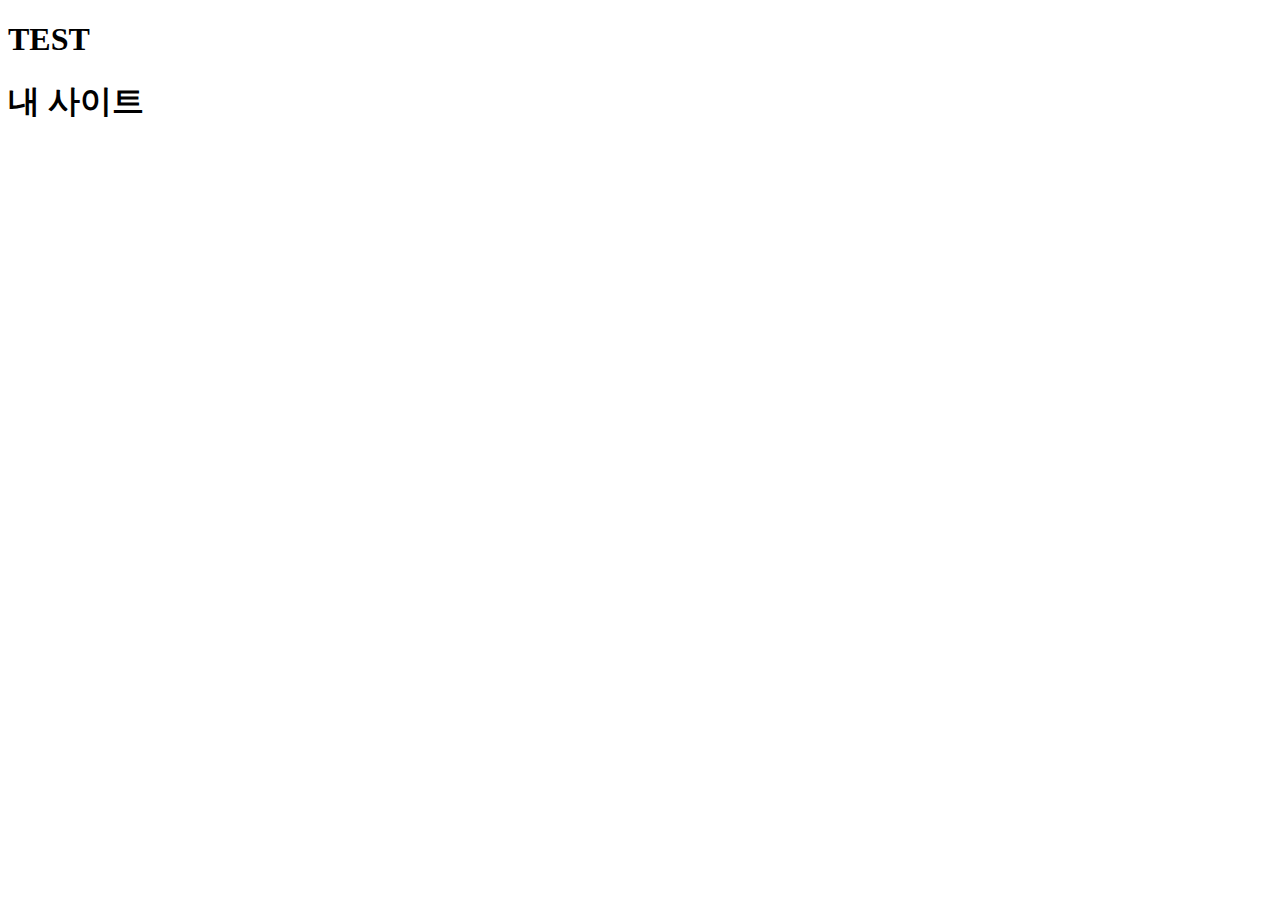
<file: test.html>
<!DOCTYPE html>
<html lang="en">
  <head>
    <meta charset="UTF-8" />
    <meta http-equiv="X-UA-Compatible" content="IE=edge" />
    <meta name="viewport" content="width=device-width, initial-scale=1.0" />
    <title>Document</title>
  </head>
  <body>
    <h1>TEST</h1>
    <body>
      <h1>내 사이트</h1>
      <div id="x">
        <div id="parent"></div>
      </div>
  </body>
  <script src="test.js"></script>
</html>
</file>
